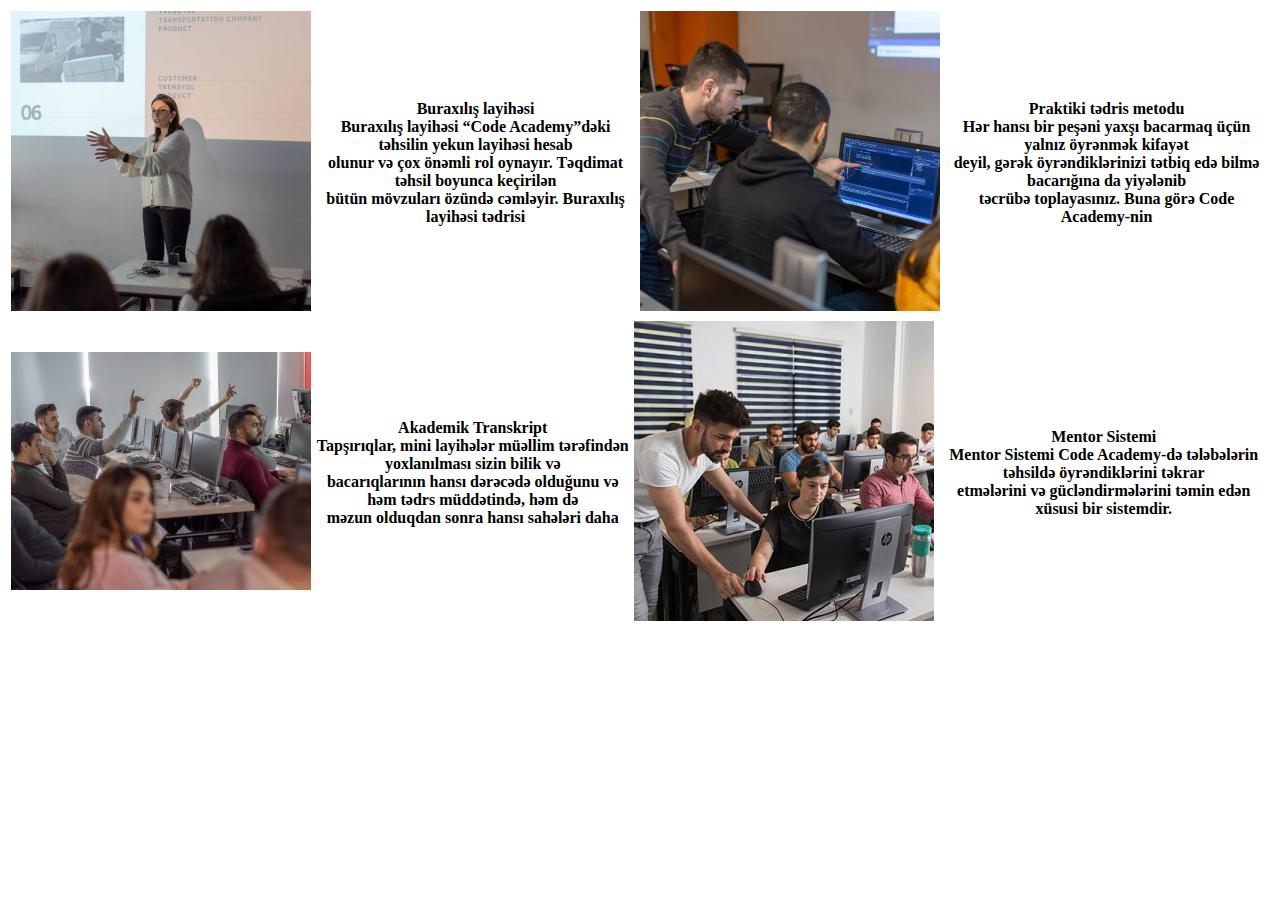
<file: second task/index.html>
<!DOCTYPE html>
<html lang="en">
<head>
    <meta charset="UTF-8">
    <meta name="viewport" content="width=device-width, initial-scale=1.0">
    <meta http-equiv="X-UA-Compatible" content="ie=edge">
    <title>Document</title>
</head>
<body>
    <table>
        <tr>
            
            <th><img class="img" src="./photos/4.jpg" alt=""></th>
            <th><p class="text">Buraxılış layihəsi <br> Buraxılış layihəsi “Code Academy”dəki təhsilin yekun layihəsi hesab <br> olunur və çox önəmli rol oynayır. Təqdimat təhsil boyunca keçirilən <br> bütün mövzuları özündə cəmləyir. Buraxılış layihəsi tədrisi </p></th>
            <th><img src="./photos/5.jpg" alt=""></th>
            <th><p class="text">Praktiki tədris metodu <br>
                        Hər hansı bir peşəni yaxşı bacarmaq üçün yalnız öyrənmək kifayət <br> deyil, gərək öyrəndiklərinizi tətbiq edə bilmə bacarığına da yiyələnib <br> təcrübə toplayasınız. Buna görə Code Academy-nin</p></th>
        </tr>
       
        
    </table>
    <table>
            <tr>
                    <th class="img"><img src="./photos/6.jpeg" alt=""></th>
                    <th class="text1"><p>Akademik Transkript <br>
                            Tapşırıqlar, mini layihələr müəllim tərəfindən yoxlanılması sizin bilik və <br> bacarıqlarının hansı dərəcədə olduğunu və həm tədrs müddətində, həm də <br> məzun olduqdan sonra hansı sahələri daha</p></th>
                    <th class="img"><img src="./photos/7.jpeg" alt=""></th>
                    <th class="text2"><p>Mentor Sistemi <br>
                            Mentor Sistemi Code Academy-də tələbələrin təhsildə öyrəndiklərini təkrar <br> etmələrini və gücləndirmələrini təmin edən xüsusi bir sistemdir.</p></th>
            </tr>
           
            
        </table>
</body>
</html>
</file>
